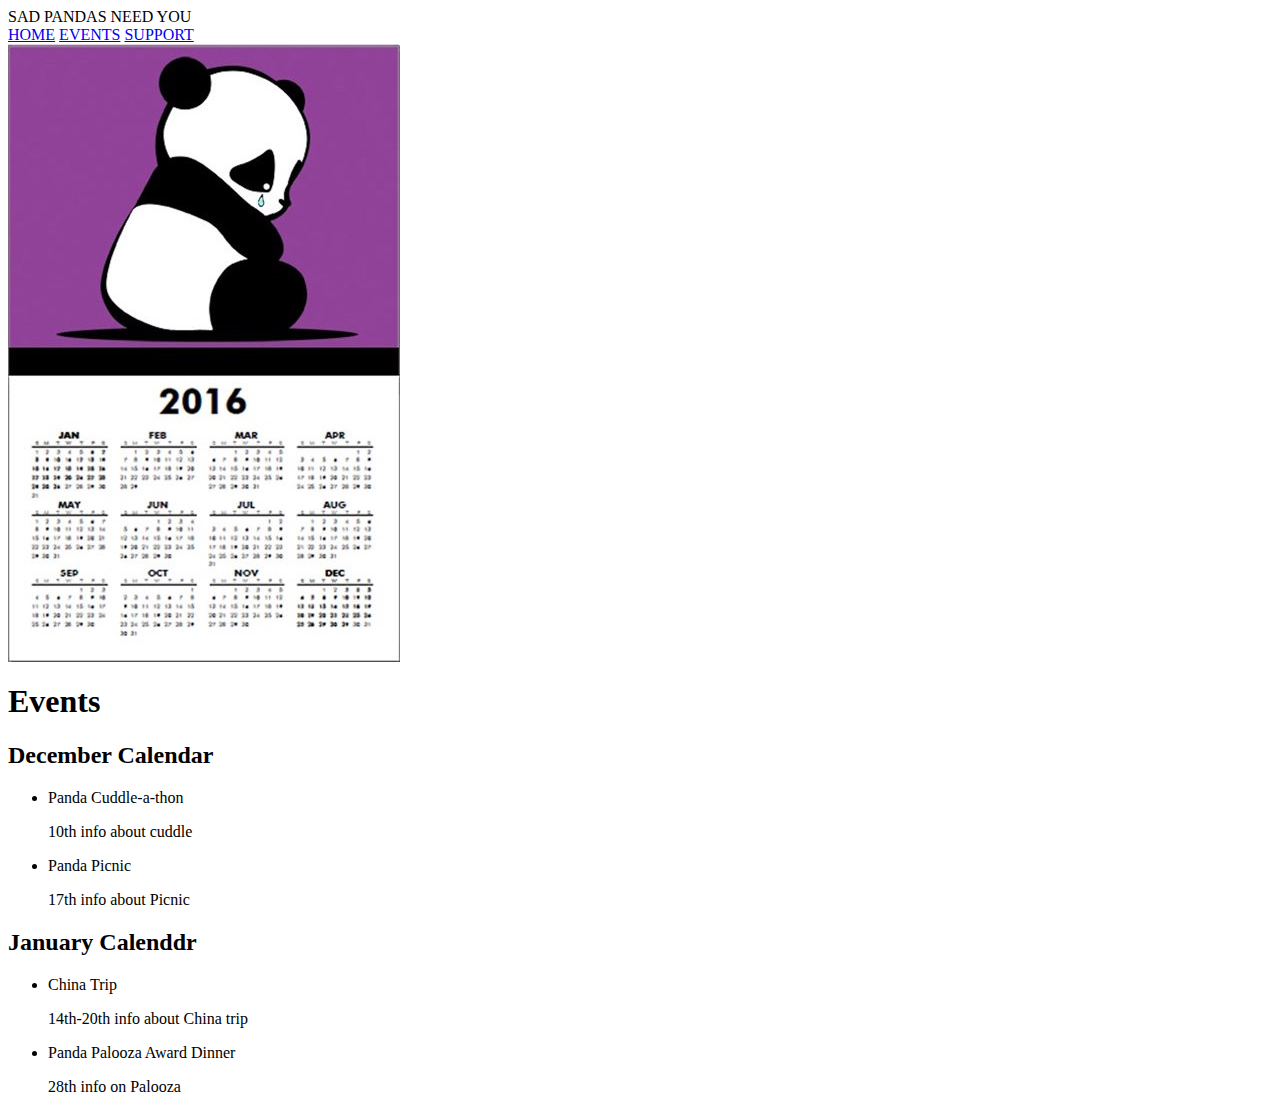
<file: events.html>
<!DOCTYPE>
<html>
  <head>
    <title>Sad Panda-Events</title>
  </head>
      <link rel="stylesheet" type="text/cs" href="events.css">
    <Body>
      <header>SAD PANDAS NEED YOU
      </header>
      <a href="index.html">HOME</a>
      <a href="events.html">EVENTS</a>
      <a href="support.html">SUPPORT</a><br>
      <img src="sadpandacalendarprint.jpg" alt="Panda Calander">
      <h1>Events</h1>
      <h2>December Calendar</h2>
      <ul>
        <li>Panda Cuddle-a-thon</li>
        <p>10th info about cuddle</p>
        <li>Panda Picnic</li>
        <p>17th info about Picnic</p>
      </ul>
      <h2>January Calenddr</h2>
      <ul>
        <li>China Trip</li>
        <p>14th-20th info about China trip</p>
        <li>Panda Palooza Award Dinner</li>
        <p>28th info on Palooza</p>
      </ul>


        <section>
        </section>
    </body>
  </html>
</file>
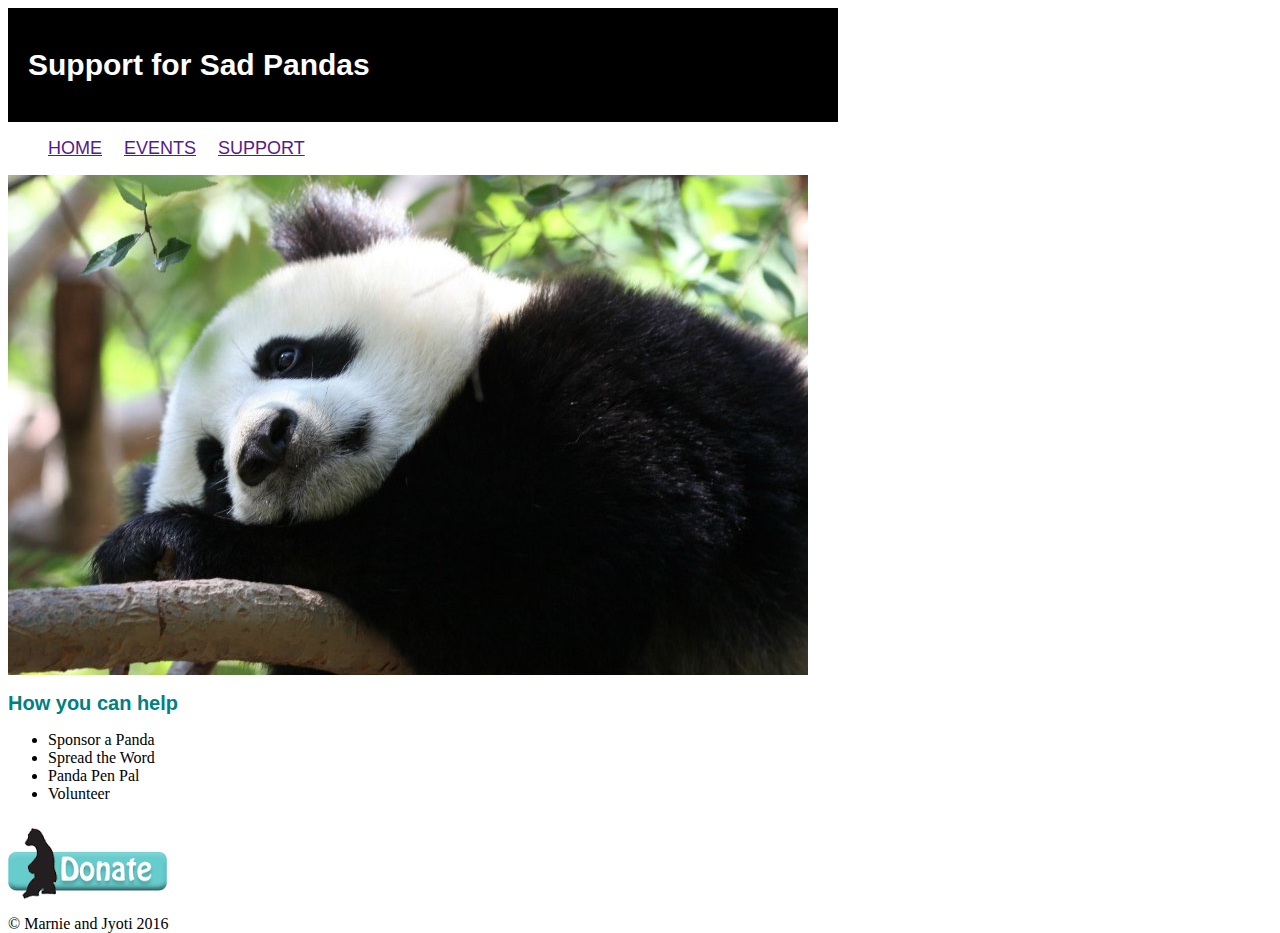
<file: support.html>
<html>
<head>
  <title>Sad Pandas - Support</title>
  <link REL="StyleSheet" TYPE="text/css" HREF="support.css">
</head>

<body>
  <header>
    <h1>Support for Sad Pandas</h1>
  </header>
  <nav>
    <ul>
      <li><a href="">HOME</a></li>
      <li><a href="">EVENTS</a></li>
      <li><a href="">SUPPORT</a></li>
    </ul>
  </nav>

  <section>
    <img src="sadpanda.jpg" alt="photo of sad panda">
    <h2>How you can help</h2>
    <p>
      <ul>
        <li>Sponsor a Panda</li>
        <li>Spread the Word</li>
        <li>Panda Pen Pal </li>
        <li>Volunteer</li>
      </ul>

      <img src="donate.png">
    </p>
  </section>

<footer>&#169; Marnie and Jyoti 2016</footer>
</body>
</html>
</file>
<file: events.css>
html {
  height: 100%;
  width: 100%;
}

body {
  width: 100%;
  height: 100%;
  background-color: #f6f6f6;
  font-family: verdana;
}

header {
  height: 350px;
  background-color: black;
  padding: 5px;
  font-family: Verdana;
  color: white;
  font-size: 48px;
  display: block;
  text-align: center;
}

nav {

}

nav ul {
  height: 20px;
  list-style-type: none;
}

nav li {
  float: left;
}

nav li a {
  height: 25px;
  padding: 12px 18px 8px 18px;
  vertical-align: middle;
}

a {
  color: black;
}

section {
  width: 100%;
  padding-left: 20px;
}

aside {
  width: 17%;
  display: inline-block;
  background-color:;
  padding:;
  min-height: 100%;
}

aside ul {
  list-style-type: none;
}

footer {
  width: 790px;
  background-color:;
  color:;
  clear: both;
  display: block;
}
</file>
<file: support.css>
/* Note to students: Some properties are given to you to fill out,
others you can modify as they stand, and if you have time,
there are definitely some properties you should add! */

html {
  height: 100%;
}

body {
  height: 100%;
}

header {
  padding: 5px;
  display: block;
  width: 790px;
}

nav {

  /*line-height:;*/
  /*border:black;*/
}

html {
  height: 100%;
}

body {
  width: 800px;
  height: 100%;
}

header {
  background-color: black ;
  padding: 20px;
  font-size: 24px;
  font-family: helvetica, sans-serif;
  color: white;
  display: block;
}

h1 {
  font-size: 30px;
  color: white;
  font-family: Helvetica;
}
h2 {
  font-size: 20px;
  color: teal;
  font-family: Helvetica;
}

nav ul {
  /*padding: ;

  border-bottom: ;*/
  list-style-type: none;
}

nav ul li {
  display: inline-block;
}


nav li a {
  font-size: 18px;
  font-family: Helvetica;
  height: 25px;
  padding: 12px 18px 8px 0px;
  vertical-align: left;
}

p {
  color: gray;

}

section {
  width: 100%;
  display: inline-block;
  float: left;
}

aside {
  width: 17%;
  display: inline-block;
  background-color:;
  padding:;
  font-family: sans-serif;
  min-height: 100%;
}

aside ul {
  list-style-type: none;
}

footer {
  width: 790px;
  background-color:;
  color:;
  clear: both;
  display: block;
}
  width:125px;
  display: inline-block;
  vertical-align: top;
}
</file>
